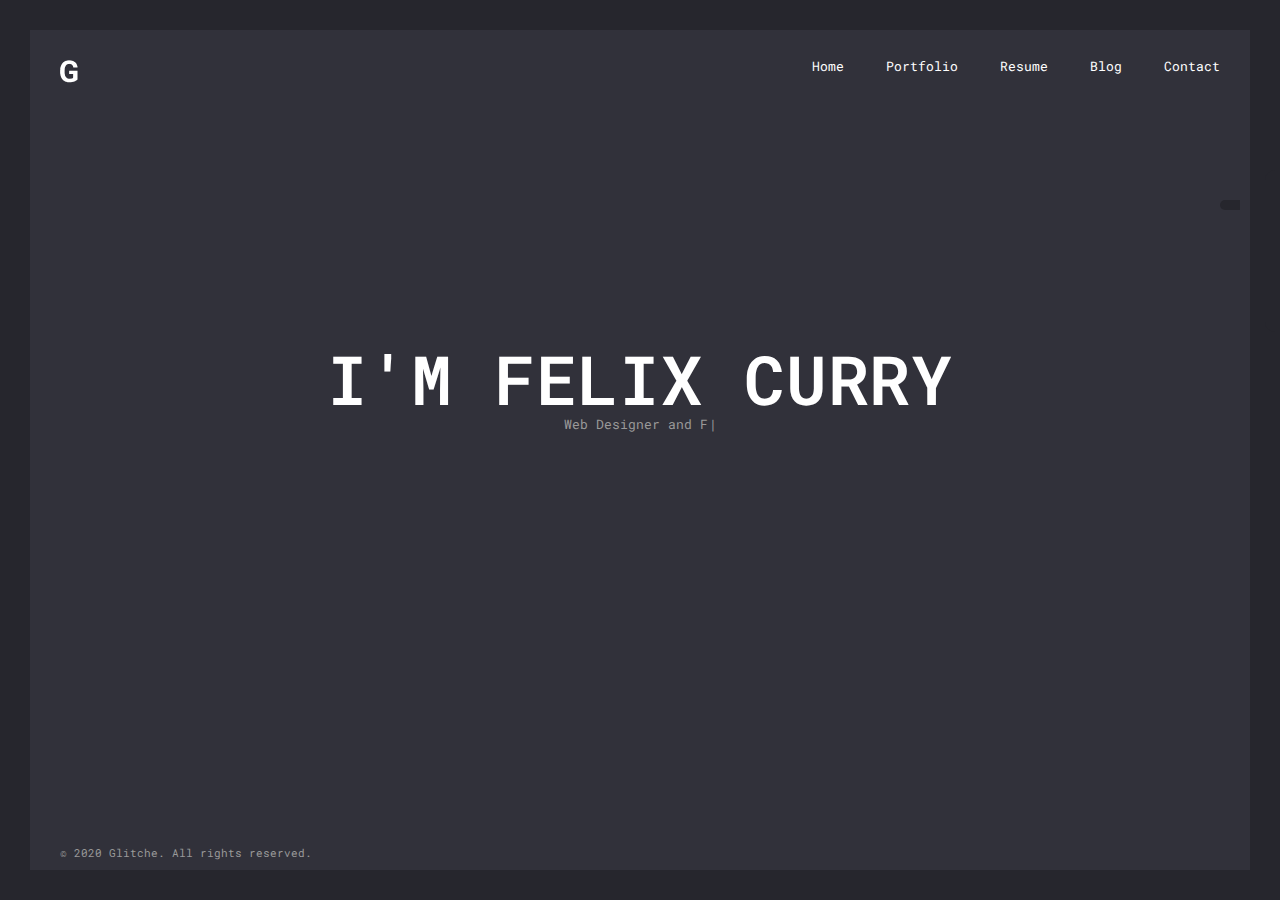
<file: index.html>
<!DOCTYPE html>
<html lang="en">
<head>
    <meta charset="UTF-8">
    <meta http-equiv="X-UA-Compatible" content="IE=edge">
    <meta name="viewport" content="width=device-width, initial-scale=1.0">
    <link media="all" rel="shortcut icon" href="img/favicon3.png" type="image/png">
    <link rel="stylesheet" href="css/normalize.css">
    <link rel="stylesheet" href="css/style.css">
    <link rel="preconnect" href="https://fonts.gstatic.com">
    <link href="https://fonts.googleapis.com/css2?family=Roboto+Mono&display=swap" rel="stylesheet">
    <link rel="stylesheet" href="https://pro.fontawesome.com/releases/v5.10.0/css/all.css" integrity="sha384-AYmEC3Yw5cVb3ZcuHtOA93w35dYTsvhLPVnYs9eStHfGJvOvKxVfELGroGkvsg+p" crossorigin="anonymous"/>
    <link href="https://cdn.jsdelivr.net/npm/bootstrap@5.0.0-beta2/dist/css/bootstrap.min.css" rel="stylesheet" integrity="sha384-BmbxuPwQa2lc/FVzBcNJ7UAyJxM6wuqIj61tLrc4wSX0szH/Ev+nYRRuWlolflfl" crossorigin="anonymous">
    <title>frixe3 / Home</title>
</head>
<body>
<!-- das -->
    <div class="wrapper">
            <!-- Header -->
            <header>
                <div class="header">
                    <div class="logo">
                        <a href="index.html">
                            <img src="img/logo.png" alt="logo">
                        </a>
                    </div>
                    <div class="mobile-menu"><i class="fas fa-bars"></i></div>
                    <div class="menu-nav">
                        <ul class="menuNav">
                            <li><a href="index.html">Home</a></li>
                            <li><a href="portfolio.html">Portfolio</a></li>
                            <li><a href="resume.html">Resume</a></li>
                            <li><a href="blog.html">Blog</a></li>
                            <li><a href="contact.html">Contact</a></li>
                        </ul>
                    </div>
                </div>
            </header>

            <!-- Home content -->
            <div class="container home-page">
                <div class="started-content">
                    <h1 class="glitch" data-text="I'M FELIX CURRY">I'M FELIX CURRY</h1>
                    <div id="typing"></div>
                </div>
            </div>

           

            <!-- Footer -->
            <footer>
                <div class="footer">
                    <div class="copy"><p>© 2020 Glitche. All rights reserved.</p></div>
                    <div class="soc">
                        <a href="#"><i class="fab fa-linkedin"></i></a>
                        <a href="#"><i class="fab fa-github"></i></a>
                        <a href="#"><i class="fab fa-facebook-f"></i></a>
                        <a href="#"><i class="fab fa-instagram"></i></a>
                    </div>
                </div>
            </footer>

            <!-- Color palette -->
            
            <div class="color-palette">    
                <div class="palette-cog"><i class="fas fa-cog"></i></div>     
                  <div class="palette-colors">
                      <h3>Base colors</h3>
                      <ul>
                        <li class="colors green"></li>
                        <li class="colors grey"></li>
                        <li class="colors blue"></li>
                        <li class="colors yellow"></li>
                        <li class="colors red"></li>
                        <li class="colors purple"></li>
                        <li class="colors orange"></li>
                        <li class="colors brown"></li>
                        <li class="colors lime"></li>
                      </ul>
                  </div>
              </div>
              
    </div>

    

    <script src="https://cdn.jsdelivr.net/npm/bootstrap@5.0.0-beta2/dist/js/bootstrap.bundle.min.js" integrity="sha384-b5kHyXgcpbZJO/tY9Ul7kGkf1S0CWuKcCD38l8YkeH8z8QjE0GmW1gYU5S9FOnJ0" crossorigin="anonymous"></script>
    <script src="https://code.jquery.com/jquery-3.6.0.min.js" integrity="sha256-/xUj+3OJU5yExlq6GSYGSHk7tPXikynS7ogEvDej/m4=" crossorigin="anonymous"></script>
    <script src="js/library.js"></script>
    <script src="js/script.js"></script>
</body>
</html>
</file>
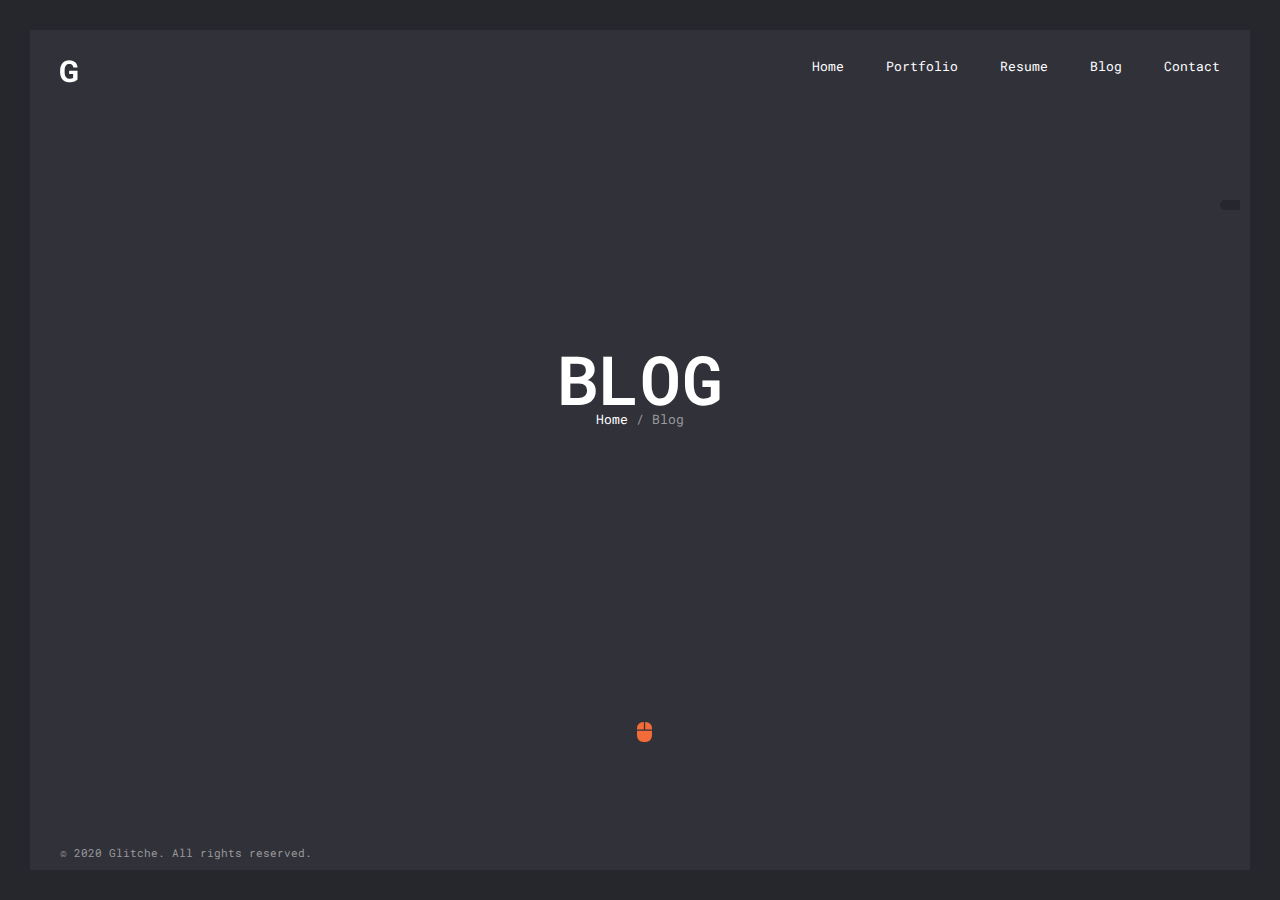
<file: blog.html>
<!DOCTYPE html>
<html lang="en">
<head>
    <meta charset="UTF-8">
    <meta http-equiv="X-UA-Compatible" content="IE=edge">
    <meta name="viewport" content="width=device-width, initial-scale=1.0">
    <link media="all" rel="shortcut icon" href="img/favicon3.png" type="image/png">
    <link rel="stylesheet" href="css/normalize.css">
    <link rel="stylesheet" href="css/style.css">
    <link rel="preconnect" href="https://fonts.gstatic.com">
    <link href="https://fonts.googleapis.com/css2?family=Roboto+Mono&display=swap" rel="stylesheet">
    <link rel="stylesheet" href="https://pro.fontawesome.com/releases/v5.10.0/css/all.css" integrity="sha384-AYmEC3Yw5cVb3ZcuHtOA93w35dYTsvhLPVnYs9eStHfGJvOvKxVfELGroGkvsg+p" crossorigin="anonymous"/>
    <link href="https://cdn.jsdelivr.net/npm/bootstrap@5.0.0-beta2/dist/css/bootstrap.min.css" rel="stylesheet" integrity="sha384-BmbxuPwQa2lc/FVzBcNJ7UAyJxM6wuqIj61tLrc4wSX0szH/Ev+nYRRuWlolflfl" crossorigin="anonymous">
    <title>frixe3 / Blog</title>
</head>
<body>

    <div class="wrapper">
            <!-- Header -->
            <header>
                <div class="header">
                    <div class="logo">
                        <a href="index.html">
                            <img src="img/logo.png" alt="logo">
                        </a>
                    </div>
                    <div class="mobile-menu"><i class="fas fa-bars"></i></div>
                    <div class="menu-nav">
                        <ul class="menuNav">
                            <li><a href="index.html">Home</a></li>
                            <li><a href="portfolio.html">Portfolio</a></li>
                            <li><a href="resume.html">Resume</a></li>
                            <li><a href="blog.html">Blog</a></li>
                            <li><a href="contact.html">Contact</a></li>
                        </ul>
                    </div>
                </div>
            </header>

            <!-- Blog content -->
            <div class="container blog-page">
                <div class="started-content">
                    <h1 class="glitch" data-text="Blog">Blog</h1>
                    <span class="nav-pages"><a href="index.html">Home</a> / Blog</span>
                    <a href="#" class="mouse-btn"><svg aria-hidden="true" focusable="false" data-prefix="fas" data-icon="mouse" class="svg-inline--fa fa-mouse fa-w-12" role="img" xmlns="http://www.w3.org/2000/svg" viewBox="0 0 384 512"><path fill="currentColor" d="M0 352a160 160 0 0 0 160 160h64a160 160 0 0 0 160-160V224H0zM176 0h-16A160 160 0 0 0 0 160v32h176zm48 0h-16v192h176v-32A160 160 0 0 0 224 0z"></path></svg></a>
                </div>

                <div class="centered col-lg-9">
                    <div class="section blog">
                        <span class="title">Latest Posts</span>
                        <div class="blog-items row">

                            <div class="blog-item col-md-4 col-sm-6 ">
                                <div class="image"><a href="#" target="_blank"><img src="img/work-contentb.jpg" alt="blog1"></a></div>
                                <div class="description">
                                    <div class="date"><a href="#">August 4, 2019</a></div>
                                    <a href="#" class="name">Inspiring design trends this fall 2019</a>
                                    <p>My job is simple and sophisticated, so it is possible to describe and simple, and flowery language. I love the…</p>
                                </div>
                            </div>
                            <div class="blog-item col-md-4 col-sm-6 ">
                                <div class="image"><a href="#" target="_blank"><img src="img/work-img4b.jpg" alt="blog2"></a></div>
                                <div class="description">
                                    <div class="date"><a href="#">August 4, 2019</a></div>
                                    <a href="#" class="name">Modern street art as a source of inspiration</a>
                                    <p>My job is simple and sophisticated, so it is possible to describe and simple, and flowery language. I love the…</p>
                                </div>
                            </div>
                            <div class="blog-item col-md-4 col-sm-6 ">
                                <div class="image"><a href="#" target="_blank"><img src="img/work-link.jpg" alt="blog3"></a></div>
                                <div class="description">
                                    <div class="date"><a href="#">August 4, 2019</a></div>
                                    <a href="#" class="name">The main thing for the designer – to create things</a>
                                    <p>My job is simple and sophisticated, so it is possible to describe and simple, and flowery language. I love the…</p>
                                </div>
                            </div>
                            <div class="blog-item col-md-4 col-sm-6 ">
                                <div class="image"><a href="#" target="_blank"><img src="img/work-img3b.jpg" alt="blog4"></a></div>
                                <div class="description">
                                    <div class="date"><a href="#">August 4, 2019</a></div>
                                    <a href="#" class="name">Minimalism has reached a certain critical point</a>
                                    <p>My job is simple and sophisticated, so it is possible to describe and simple, and flowery language. I love the…</p>
                                </div>
                            </div>
                            <div class="blog-item col-md-4 col-sm-6 ">
                                <div class="image"><a href="#" target="_blank"><img src="img/work-img1.jpg" alt="blog5"></a></div>
                                <div class="description">
                                    <div class="date"><a href="#">August 4, 2019</a></div>
                                    <a href="#" class="name">Modern design and creative</a>
                                    <p>My job is simple and sophisticated, so it is possible to describe and simple, and flowery language. I love the…</p>
                                </div>
                            </div>
                            <div class="blog-item col-md-4 col-sm-6 ">
                                <div class="image"><a href="#" target="_blank"><img src="img/work-img2.jpg" alt="blog6"></a></div>
                                <div class="description">
                                    <div class="date"><a href="#">August 4, 2019</a></div>
                                    <a href="#" class="name">My job is simple</a>
                                    <p>My job is simple and sophisticated, so it is possible to describe and simple, and flowery language. I love the…</p>
                                </div>
                            </div>
                            

                        </div>
                    </div>
                </div>

            </div>

           

            <!-- Footer -->
            <footer>
                <div class="footer">
                    <div class="copy"><p>© 2020 Glitche. All rights reserved.</p></div>
                    <div class="soc">
                        <a href="#"><i class="fab fa-linkedin"></i></a>
                        <a href="#"><i class="fab fa-github"></i></a>
                        <a href="#"><i class="fab fa-facebook-f"></i></a>
                        <a href="#"><i class="fab fa-instagram"></i></a>
                    </div>
                </div>
            </footer>

            <!-- Color palette -->
            
            <div class="color-palette">    
                <div class="palette-cog"><i class="fas fa-cog"></i></div>     
                  <div class="palette-colors">
                      <h3>Base colors</h3>
                      <ul>
                        <li class="colors green"></li>
                        <li class="colors grey"></li>
                        <li class="colors blue"></li>
                        <li class="colors yellow"></li>
                        <li class="colors red"></li>
                        <li class="colors purple"></li>
                        <li class="colors orange"></li>
                        <li class="colors brown"></li>
                        <li class="colors lime"></li>
                      </ul>
                  </div>
              </div>
              
    </div>

    

    <script src="https://cdn.jsdelivr.net/npm/bootstrap@5.0.0-beta2/dist/js/bootstrap.bundle.min.js" integrity="sha384-b5kHyXgcpbZJO/tY9Ul7kGkf1S0CWuKcCD38l8YkeH8z8QjE0GmW1gYU5S9FOnJ0" crossorigin="anonymous"></script>
    <script src="https://code.jquery.com/jquery-3.6.0.min.js" integrity="sha256-/xUj+3OJU5yExlq6GSYGSHk7tPXikynS7ogEvDej/m4=" crossorigin="anonymous"></script>
    <script src="js/library.js"></script>
    <script src="js/script.js"></script>
</body>
</html>
</file>
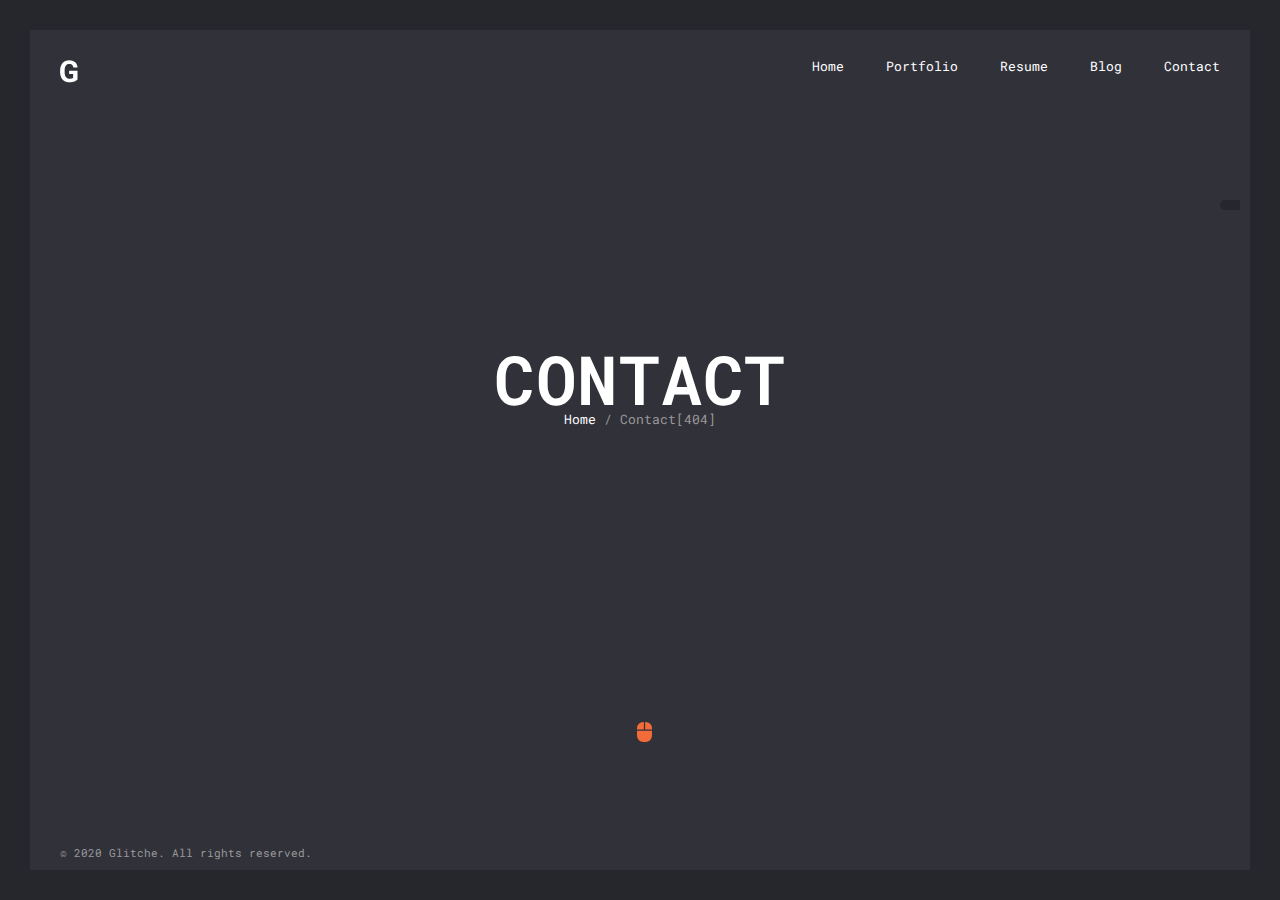
<file: contact.html>
<!DOCTYPE html>
<html lang="en">
<head>
    <meta charset="UTF-8">
    <meta http-equiv="X-UA-Compatible" content="IE=edge">
    <meta name="viewport" content="width=device-width, initial-scale=1.0">
    <link media="all" rel="shortcut icon" href="img/favicon3.png" type="image/png">
    <link rel="stylesheet" href="css/normalize.css">
    <link rel="stylesheet" href="css/style.css">
    <link rel="preconnect" href="https://fonts.gstatic.com">
    <link href="https://fonts.googleapis.com/css2?family=Roboto+Mono&display=swap" rel="stylesheet">
    <link rel="stylesheet" href="https://pro.fontawesome.com/releases/v5.10.0/css/all.css" integrity="sha384-AYmEC3Yw5cVb3ZcuHtOA93w35dYTsvhLPVnYs9eStHfGJvOvKxVfELGroGkvsg+p" crossorigin="anonymous"/>
    <link href="https://cdn.jsdelivr.net/npm/bootstrap@5.0.0-beta2/dist/css/bootstrap.min.css" rel="stylesheet" integrity="sha384-BmbxuPwQa2lc/FVzBcNJ7UAyJxM6wuqIj61tLrc4wSX0szH/Ev+nYRRuWlolflfl" crossorigin="anonymous">
    <title>frixe3 / Contact</title>
</head>
<body>

    <div class="wrapper">
            <!-- Header -->
            <header>
                <div class="header">
                    <div class="logo">
                        <a href="index.html">
                            <img src="img/logo.png" alt="logo">
                        </a>
                    </div>
                    <div class="mobile-menu"><i class="fas fa-bars"></i></div>
                    <div class="menu-nav">
                        <ul class="menuNav">
                            <li><a href="index.html">Home</a></li>
                            <li><a href="portfolio.html">Portfolio</a></li>
                            <li><a href="resume.html">Resume</a></li>
                            <li><a href="blog.html">Blog</a></li>
                            <li><a href="contact.html">Contact</a></li>
                        </ul>
                    </div>
                </div>
            </header>

            <!-- Contact content -->
            <div class="container contact-page">
                <div class="started-content">
                    <h1 class="glitch" data-text="Contact">Contact</h1>
                    <span class="nav-pages"><a href="index.html">Home</a> / Contact[404]</span>
                    <a href="#" class="mouse-btn"><svg aria-hidden="true" focusable="false" data-prefix="fas" data-icon="mouse" class="svg-inline--fa fa-mouse fa-w-12" role="img" xmlns="http://www.w3.org/2000/svg" viewBox="0 0 384 512"><path fill="currentColor" d="M0 352a160 160 0 0 0 160 160h64a160 160 0 0 0 160-160V224H0zM176 0h-16A160 160 0 0 0 0 160v32h176zm48 0h-16v192h176v-32A160 160 0 0 0 224 0z"></path></svg></a>
                </div>
            </div>

           

            <!-- Footer -->
            <footer>
                <div class="footer">
                    <div class="copy"><p>© 2020 Glitche. All rights reserved.</p></div>
                    <div class="soc">
                        <a href="#"><i class="fab fa-linkedin"></i></a>
                        <a href="#"><i class="fab fa-github"></i></a>
                        <a href="#"><i class="fab fa-facebook-f"></i></a>
                        <a href="#"><i class="fab fa-instagram"></i></a>
                    </div>
                </div>
            </footer>

            <!-- Color palette -->
            
            <div class="color-palette">    
                <div class="palette-cog"><i class="fas fa-cog"></i></div>     
                  <div class="palette-colors">
                      <h3>Base colors</h3>
                      <ul>
                        <li class="colors green"></li>
                        <li class="colors grey"></li>
                        <li class="colors blue"></li>
                        <li class="colors yellow"></li>
                        <li class="colors red"></li>
                        <li class="colors purple"></li>
                        <li class="colors orange"></li>
                        <li class="colors brown"></li>
                        <li class="colors lime"></li>
                      </ul>
                  </div>
              </div>
              
    </div>

    

    <script src="https://cdn.jsdelivr.net/npm/bootstrap@5.0.0-beta2/dist/js/bootstrap.bundle.min.js" integrity="sha384-b5kHyXgcpbZJO/tY9Ul7kGkf1S0CWuKcCD38l8YkeH8z8QjE0GmW1gYU5S9FOnJ0" crossorigin="anonymous"></script>
    <script src="https://code.jquery.com/jquery-3.6.0.min.js" integrity="sha256-/xUj+3OJU5yExlq6GSYGSHk7tPXikynS7ogEvDej/m4=" crossorigin="anonymous"></script>
    <script src="js/library.js"></script>
    <script src="js/script.js"></script>
</body>
</html>
</file>
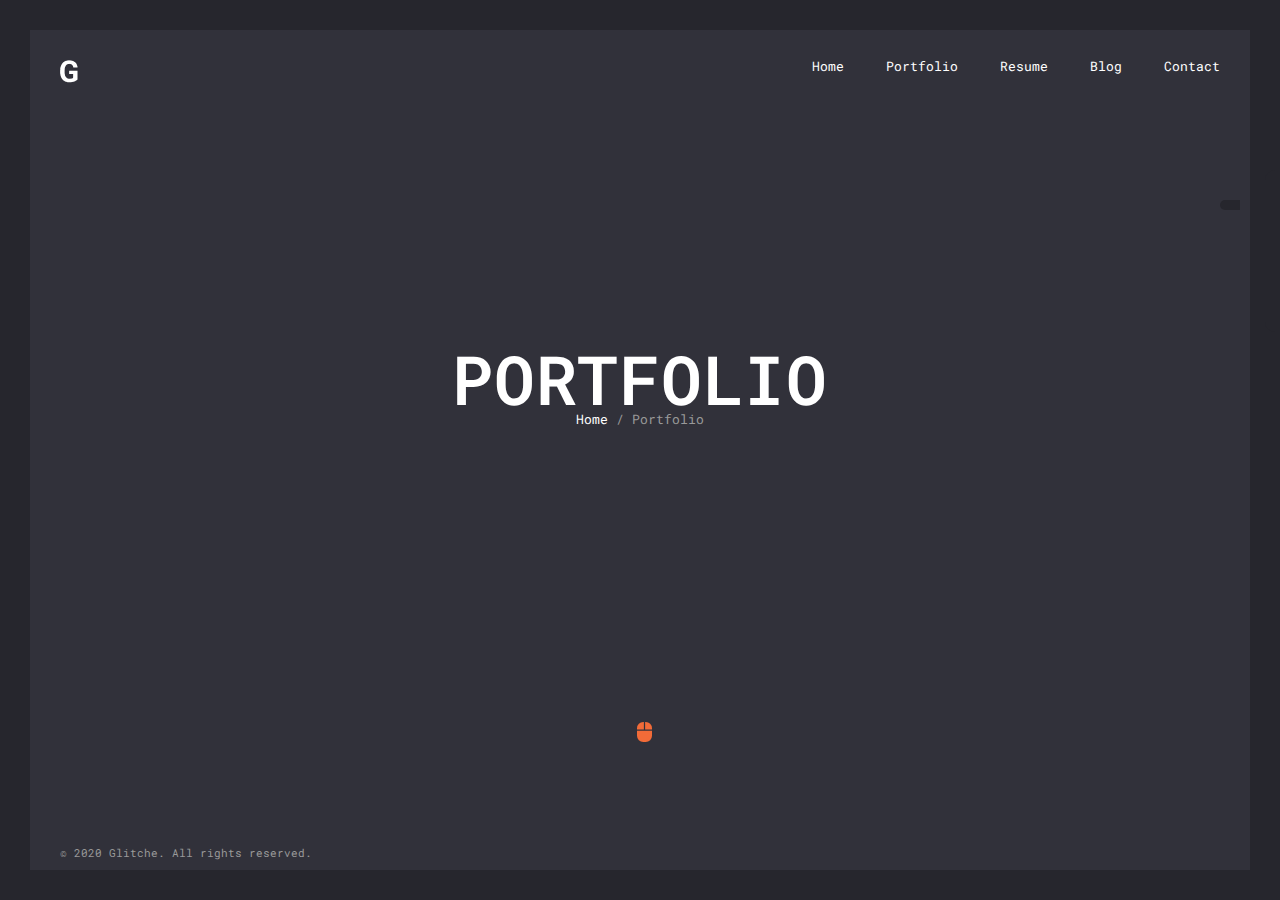
<file: portfolio.html>
<!DOCTYPE html>
<html lang="en">
<head>
    <meta charset="UTF-8">
    <meta http-equiv="X-UA-Compatible" content="IE=edge">
    <meta name="viewport" content="width=device-width, initial-scale=1.0">
    <link media="all" rel="shortcut icon" href="img/favicon3.png" type="image/png">
    <link rel="stylesheet" href="css/normalize.css">
    <link rel="stylesheet" href="css/style.css">
    <link rel="preconnect" href="https://fonts.gstatic.com">
    <link href="https://fonts.googleapis.com/css2?family=Roboto+Mono&display=swap" rel="stylesheet">
    <link rel="stylesheet" href="https://pro.fontawesome.com/releases/v5.10.0/css/all.css" integrity="sha384-AYmEC3Yw5cVb3ZcuHtOA93w35dYTsvhLPVnYs9eStHfGJvOvKxVfELGroGkvsg+p" crossorigin="anonymous"/>
    <link href="https://cdn.jsdelivr.net/npm/bootstrap@5.0.0-beta2/dist/css/bootstrap.min.css" rel="stylesheet" integrity="sha384-BmbxuPwQa2lc/FVzBcNJ7UAyJxM6wuqIj61tLrc4wSX0szH/Ev+nYRRuWlolflfl" crossorigin="anonymous">
    <title>frixe3 / Portfolio</title>
</head>
<body>

    <div class="wrapper">
            <!-- Header -->
            <header>
                <div class="header">
                    <div class="logo">
                        <a href="index.html">
                            <img src="img/logo.png" alt="logo">
                        </a>
                    </div>
                    <div class="mobile-menu"><i class="fas fa-bars"></i></div>
                    <div class="menu-nav">
                        <ul class="menuNav">
                            <li><a href="index.html">Home</a></li>
                            <li><a href="portfolio.html">Portfolio</a></li>
                            <li><a href="resume.html">Resume</a></li>
                            <li><a href="blog.html">Blog</a></li>
                            <li><a href="contact.html">Contact</a></li>
                        </ul>
                    </div>
                </div>
            </header>

            <!-- Portfolio content -->
            <div class="container-lg portfolio-page">
                <div class="started-content">
                    <h1 class="glitch" data-text="Portfolio">Portfolio</h1>
                    <span class="nav-pages"><a href="index.html">Home</a> / Portfolio</span>
                    <a href="#" class="mouse-btn"><svg aria-hidden="true" focusable="false" data-prefix="fas" data-icon="mouse" class="svg-inline--fa fa-mouse fa-w-12" role="img" xmlns="http://www.w3.org/2000/svg" viewBox="0 0 384 512"><path fill="currentColor" d="M0 352a160 160 0 0 0 160 160h64a160 160 0 0 0 160-160V224H0zM176 0h-16A160 160 0 0 0 0 160v32h176zm48 0h-16v192h176v-32A160 160 0 0 0 224 0z"></path></svg></a>
                </div>
                
                <div class="works">
                  <div class="button-group filters-button-group mb-4">
                    <button class="button is-checked" data-filter="*"><span>All</span></button>
                    <button class="button" data-filter=".video"><span>Video</span></button>
                    <button class="button" data-filter=".music"><span>Music</span></button>
                    <button class="button" data-filter=".links"><span>Links</span></button>
                    <button class="button" data-filter=".images"><span>Image</span></button>
                    <button class="button" data-filter=".content"><span>Content</span></button>
                  </div>


                  <div class="grid">

                    <div class="element-item images">
                      <div class="image">
                        <a class="image-popup-no-margins" href="img/work-img4b.jpg"><img src="img/work-img4.jpg" alt="image"></a>
                      </div>
                      <div class="desc">
                        <span>Image</span>
                        <p>The Skanteda</p>
                      </div>
                    </div>

                    <div class="element-item video ">
                      <div class="image">
                        <a class="popup-vimeo" href="https://vimeo.com/45830194"><img src="img/work-video.jpg" alt="video"></a>
                      </div>
                      <div class="desc">
                        <span>Video</span>
                        <p>Blue Abstract Texture</p>
                      </div>
                    </div>

                    <div class="element-item links">
                      <div class="image">
                        <a href="https://xct2.netlify.app/" target="_blank"><img src="img/work-link.jpg" alt="link"></a>
                      </div>
                      <div class="desc">
                        <span>Links</span>
                        <p>Confetti Cone</p>
                      </div>
                    </div>


                    <div class="element-item images">
                      <div class="image">
                        <a class="image-popup-no-margins" href="img/work-img3b.jpg"><img src="img/work-img3.jpg" alt="image"></a>
                      </div>
                      <div class="desc">
                        <span>Image</span>
                        <p>Art Abstract Colors</p>
                      </div>
                    </div>

                    <div class="element-item images">
                      <div class="image">
                        <a class="image-popup-no-margins" href="img/work-img1.jpg"><img src="img/work-img1.jpg" alt="image"></a>
                      </div>
                      <div class="desc">
                        <span>Image</span>
                        <p>Stayed In This Incredibly Colorful</p>
                      </div>
                    </div>

                    <div class="element-item music">
                      <div class="image">
                        <a href="#"><img src="img/work-music.jpg" alt="music"></a>
                      </div>
                      <div class="desc">
                        <span>Music</span>
                        <p>Some Cassettes Tapes</p>
                      </div>
                    </div>

                    <div class="element-item content">
                      <div class="image">
                        <a class="simple-ajax-popup-align-top" href="content.html"><img src="img/work-content.jpg" alt="content"></a>
                      </div>
                      <div class="desc">
                        <span>Content</span>
                        <p>Hand Holding Pyramid Painting</p>
                      </div>
                    </div>
                    
                    <div class="element-item images">
                      <div class="image">
                        <a class="image-popup-no-margins" href="img/work-img2.jpg"><img src="img/work-img2.jpg" alt="image"></a>
                      </div>
                      <div class="desc">
                        <span>Image</span>
                        <p>The Beauty Of Nature</p>
                      </div>
                    </div>

                    
                  </div>

                </div>

            </div>

            <!-- Footer -->
            <footer>
                <div class="footer">
                    <div class="copy"><p>© 2020 Glitche. All rights reserved.</p></div>
                    <div class="soc">
                        <a href="#"><i class="fab fa-linkedin"></i></a>
                        <a href="#"><i class="fab fa-github"></i></a>
                        <a href="#"><i class="fab fa-facebook-f"></i></a>
                        <a href="#"><i class="fab fa-instagram"></i></a>
                    </div>
                </div>
            </footer>

            <!-- Color palette -->
            
              <div class="color-palette">    
                <div class="palette-cog"><i class="fas fa-cog"></i></div>     
                  <div class="palette-colors">
                      <h3>Base colors</h3>
                      <ul>
                        <li class="colors green"></li>
                        <li class="colors grey"></li>
                        <li class="colors blue"></li>
                        <li class="colors yellow"></li>
                        <li class="colors red"></li>
                        <li class="colors purple"></li>
                        <li class="colors orange"></li>
                        <li class="colors brown"></li>
                        <li class="colors lime"></li>
                      </ul>
                  </div>
              </div>
          
          

    </div>

    
    <script src="https://cdn.jsdelivr.net/npm/bootstrap@5.0.0-beta2/dist/js/bootstrap.bundle.min.js" integrity="sha384-b5kHyXgcpbZJO/tY9Ul7kGkf1S0CWuKcCD38l8YkeH8z8QjE0GmW1gYU5S9FOnJ0" crossorigin="anonymous"></script>
    <script src="https://code.jquery.com/jquery-3.6.0.min.js" integrity="sha256-/xUj+3OJU5yExlq6GSYGSHk7tPXikynS7ogEvDej/m4=" crossorigin="anonymous"></script>
    <script src="js/library.js"></script>
    <script src="js/script.js"></script>
  </body>
</html>
</file>
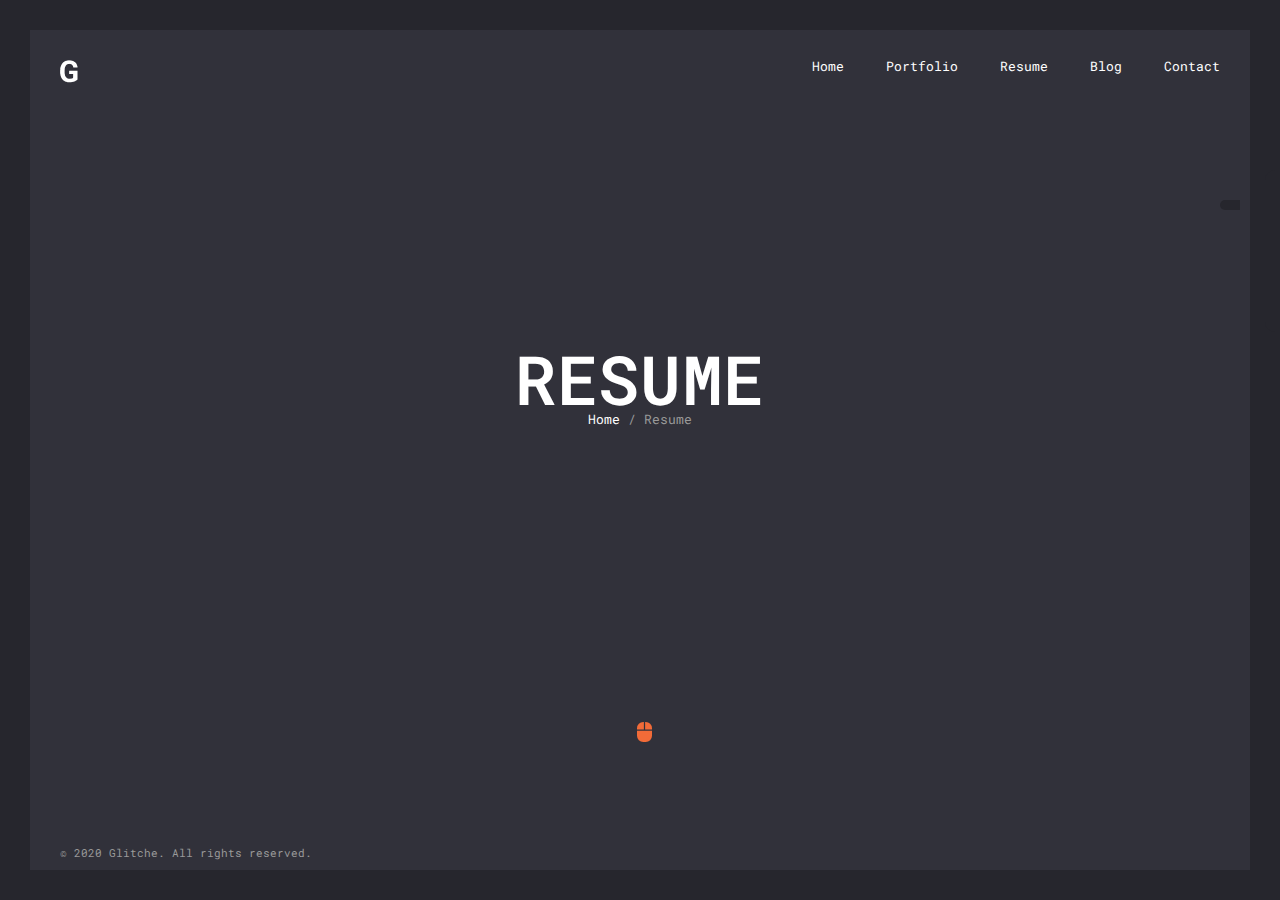
<file: resume.html>
<!DOCTYPE html>
<html lang="en">
<head>
    <meta charset="UTF-8">
    <meta http-equiv="X-UA-Compatible" content="IE=edge">
    <meta name="viewport" content="width=device-width, initial-scale=1.0">
    <link media="all" rel="shortcut icon" href="img/favicon3.png" type="image/png">
    <link rel="stylesheet" href="css/normalize.css">
    <link rel="stylesheet" href="css/style.css">
    <link rel="preconnect" href="https://fonts.gstatic.com">
    <link href="https://fonts.googleapis.com/css2?family=Roboto+Mono&display=swap" rel="stylesheet">
    <link rel="stylesheet" href="https://pro.fontawesome.com/releases/v5.10.0/css/all.css" integrity="sha384-AYmEC3Yw5cVb3ZcuHtOA93w35dYTsvhLPVnYs9eStHfGJvOvKxVfELGroGkvsg+p" crossorigin="anonymous"/>
    <link href="https://cdn.jsdelivr.net/npm/bootstrap@5.0.0-beta2/dist/css/bootstrap.min.css" rel="stylesheet" integrity="sha384-BmbxuPwQa2lc/FVzBcNJ7UAyJxM6wuqIj61tLrc4wSX0szH/Ev+nYRRuWlolflfl" crossorigin="anonymous">
    <title>frixe3 / Resume</title>
</head>
<body>

    <div class="wrapper">
            <!-- Header -->
            <header>
                <div class="header">
                    <div class="logo">
                        <a href="index.html">
                            <img src="img/logo.png" alt="logo">
                        </a>
                    </div>
                    <div class="mobile-menu"><i class="fas fa-bars"></i></div>
                    <div class="menu-nav">
                        <ul class="menuNav">
                            <li><a href="index.html">Home</a></li>
                            <li><a href="portfolio.html">Portfolio</a></li>
                            <li><a href="resume.html">Resume</a></li>
                            <li><a href="blog.html">Blog</a></li>
                            <li><a href="contact.html">Contact</a></li>
                        </ul>
                    </div>
                </div>
            </header>

            <!-- Resume content -->
            <div class="container resume-page">
                <div class="started-content">
                    <h1 class="glitch" data-text="Resume">Resume</h1>
                    <span class="nav-pages"><a href="index.html">Home</a> / Resume</span>
                    <a href="#" class="mouse-btn"><svg aria-hidden="true" focusable="false" data-prefix="fas" data-icon="mouse" class="svg-inline--fa fa-mouse fa-w-12" role="img" xmlns="http://www.w3.org/2000/svg" viewBox="0 0 384 512"><path fill="currentColor" d="M0 352a160 160 0 0 0 160 160h64a160 160 0 0 0 160-160V224H0zM176 0h-16A160 160 0 0 0 0 160v32h176zm48 0h-16v192h176v-32A160 160 0 0 0 224 0z"></path></svg></a>
                </div>
                
                <div class="centered col-lg-9">
                    <div class="section about"><!-- Section About -->
                        <h2 class="title">About Information</h2>
                        <div class="content">
                            <div class="about-img">
                                <img src="img/about.png" alt="about-img">
                            </div>
                            <div class="about-desc">
                                <p>Hello! I’m Felix Curry. Web designer from Ukraine, Dnipro. I have rich experience in web site design and building, also I am good at wordpress. I love to talk with you about our unique.</p>
                                <div class="info-list">
                                    <ul>
                                        <li><span>Age: </span> 24</li>
                                        <li><span>Residence: </span> UA</li>
                                        <li><span>Freelance: </span> Available</li>
                                        <li><span>Address: </span> Dnipro, Ukraine</li>
                                        <li><span>Phone: </span> +380 63 342 54 93</li>
                                        <li><span>E-mail: </span> felix@gmail.com</li>
                                    </ul>
                                </div>
                                <a href="#" download class="glitch-link fill-glitch">Download CV</a>
                            </div>
                        </div>
                    </div><!-- Section About-end -->




                    
                    <div class="section resume"><!-- Section Resume -->
                        <div class="cols">
                            
                            <div class="col col-md">
                                <h2 class="title">Experience</h2>
                                <div class="resume-items">
                                    <div class="resume-item">
                                        <div class="date">2013 - Present</div>
                                        <div class="name">Art Director - Facebook Inc.</div>
                                        <div class="single-text"><p>Collaborate with creative and development teams on the execution of ideas.</p></div>
                                    </div>
                                    <div class="resume-item">
                                        <div class="date">2011 - 2012</div>
                                        <div class="name">Front-End Developer - Google Inc.</div>
                                        <div class="single-text"><p>Monitored technical aspects of the front-end delivery for projects.</p></div>
                                    </div>
                                    <div class="resume-item">
                                        <div class="date">2009 - 2010</div>
                                        <div class="name">Senior Developer - ABC Inc.</div>
                                        <div class="single-text"><p>Optimize your website and apps performance using latest technology.</p></div>
                                    </div>
                                </div>
                            </div>

                            <div class="col col-md">
                                <h2 class="title">Education</h2>
                                <div class="resume-items">
                                    <div class="resume-item">
                                        <div class="date">2006 - 2008</div>
                                        <div class="name">Art University - New York</div>
                                        <div class="single-text"><p>Bachelor’s Degree in Computer Science ABC Technical Institute, Jefferson, Missouri.</p></div>
                                    </div>
                                    <div class="resume-item">
                                        <div class="date">2005 - 2006</div>
                                        <div class="name">Programming Course - Paris</div>
                                        <div class="single-text"><p>Coursework – Git, WordPress, Javascript, iOS, Android.</p></div>
                                    </div>
                                    <div class="resume-item">
                                        <div class="date">2004 - 2005</div>
                                        <div class="name">Web Design Course - London</div>
                                        <div class="single-text"><p>Converted Photoshop layouts to web pages using HTML, CSS, and JavaScript.</p></div>
                                    </div>
                                </div>
                            </div>

                        </div>
                    </div><!-- Section Resume-end -->

                    <div class="section service"><!-- Section Service -->
                        <h2 class="title">Services</h2>
                        <div class="service-items row">
                            <div class="service-item col-sm-6 col-md-4">
                                <span><i class="fas fa-code"></i> Web Development</span>
                                <p>Modern and mobile-ready website that will help you reach all of your marketing.</p>
                            </div>
                            <div class="service-item col-sm-6  col-md-4">
                                <span><i class="fas fa-music"></i> Music Writing</span>
                                <p>Music copying, writing, creating, transcription, arranging and composition services.</p>
                            </div>
                            <div class="service-item col-sm-6  col-md-4">
                                <span><i class="fas fa-headphones-alt"></i> Advetising</span>
                                <p>Advertising services include television, radio, print, mail, and web apps.</p>
                            </div>
                            <div class="service-item col-sm-6  col-md-4">
                                <span><i class="fas fa-gamepad"></i> Game Development</span>
                                <p>Developing memorable and unique mobile android, ios and video games.</p>
                            </div>
                            <div class="service-item col-sm-6  col-md-4">
                                <span><i class="fas fa-camera"></i> Photography</span>
                                <p>Our in-house photography services team made up of professional photographers.</p>
                            </div>
                            <div class="service-item col-sm-6  col-md-4">
                                <span><i class="fab fa-android"></i> Android Application</span>
                                <p>Games, playing music, handle network transactions, interacting content providers etc.</p>
                            </div>
                        </div>
                    </div><!-- Section Service-end -->

                    <div class="section pricing"><!-- Section Pricing -->
                        <h2 class="title">Pricing</h2>
                        <div class="pricing-items row">

                            <div class="pricing-item col-sm-6 col-md-4">
                                <div class="icon"><i class="fas fa-battery-empty"></i></div>
                                <span class="name">Basic</span>
                                <div class="amount">
                                    <sup>$</sup>
                                    <span>22</span>
                                    <sub>hour</sub>
                                </div>
                                <ul>
                                    <li>Web Development</li>
                                    <li>Advetising</li>
                                    <li>Game Development</li>
                                    <li><span class="disable">Music Writing</span> <span class="new nd">new</span></li>
                                    <li><span class="disable">Photography</span> <span class="new nd">new</span></li>
                                </ul>
                                <a href="#" class="glitch-link fill-glitch basic">Buy Basic</a>
                            </div>

                            <div class="pricing-item col-sm-6 col-md-4">
                                <div class="icon"><i class="fas fa-battery-half"></i></div>
                                <span class="name">Popular</span>
                                <div class="amount">
                                    <sup>$</sup>
                                    <span>39</span>
                                    <sub>hour</sub>
                                </div>
                                <ul>
                                    <li>Web Development</li>
                                    <li>Advetising</li>
                                    <li>Game Development</li>
                                    <li><span>Music Writing</span> <span class="new">new</span></li>
                                    <li><span class="disable">Photography</span> <span class="new nd">new</span></li>
                                </ul>
                                <a href="#" class="glitch-link fill-glitch popular">Buy Popular</a>
                            </div>

                            <div class="pricing-item col-md-4">
                                <div class="icon"><i class="fas fa-battery-full"></i></div>
                                <span class="name">Ultimate</span>
                                <div class="amount">
                                    <sup>$</sup>
                                    <span>49</span>
                                    <sub>hour</sub>
                                </div>
                                <ul>
                                    <li>Web Development</li>
                                    <li>Advetising</li>
                                    <li>Game Development</li>
                                    <li><span>Music Writing</span> <span class="new">new</span></li>
                                    <li><span>Photography</span> <span class="new">new</span></li>
                                </ul>
                                <a href="#" class="glitch-link fill-glitch ultimate">Buy Ultimate</a>
                            </div>

                        </div>

                    </div><!-- Section Pricing-end -->
                </div>

            </div>

           

            <!-- Footer -->
            <footer>
                <div class="footer">
                    <div class="copy"><p>© 2020 Glitche. All rights reserved.</p></div>
                    <div class="soc">
                        <a href="#"><i class="fab fa-linkedin"></i></a>
                        <a href="#"><i class="fab fa-github"></i></a>
                        <a href="#"><i class="fab fa-facebook-f"></i></a>
                        <a href="#"><i class="fab fa-instagram"></i></a>
                    </div>
                </div>
            </footer>

            <!-- Color palette -->
            
            <div class="color-palette">    
                <div class="palette-cog"><i class="fas fa-cog"></i></div>     
                  <div class="palette-colors">
                      <h3>Base colors</h3>
                      <ul>
                          <li class="colors green"></li>
                          <li class="colors grey"></li>
                          <li class="colors blue"></li>
                          <li class="colors yellow"></li>
                          <li class="colors red"></li>
                          <li class="colors purple"></li>
                          <li class="colors orange"></li>
                          <li class="colors brown"></li>
                          <li class="colors lime"></li>
                      </ul>
                  </div>
              </div>
              
    </div>

    

    <script src="https://cdn.jsdelivr.net/npm/bootstrap@5.0.0-beta2/dist/js/bootstrap.bundle.min.js" integrity="sha384-b5kHyXgcpbZJO/tY9Ul7kGkf1S0CWuKcCD38l8YkeH8z8QjE0GmW1gYU5S9FOnJ0" crossorigin="anonymous"></script>
    <script src="https://code.jquery.com/jquery-3.6.0.min.js" integrity="sha256-/xUj+3OJU5yExlq6GSYGSHk7tPXikynS7ogEvDej/m4=" crossorigin="anonymous"></script>
    <script src="js/library.js"></script>
    <script src="js/script.js"></script>
</body>
</html>
</file>
<file: css/style.css>
@import url('palette.css');

*{
    margin: 0;
    padding: 0;
    box-sizing: border-box;
	text-decoration: none !important;
}

body {
	line-height: 1;
	font-family: 'Roboto Mono' !important;
	background-color: #26262D !important;
}
/* Variables */
:root{
	--gray: #999999;
	--white: #f0f0f0;
	--black: #31313A;
}

/* Main styles */

.wrapper{
	margin: 30px;
	position: fixed;
	background: #31313A;
	color: var(--white);
	height: calc(100% - 60px);
	width: calc(100% - 60px);
	font-size: 13px;
	overflow: auto;
	padding-bottom: 60px;
	scrollbar-width: none;
}

/* Header */
header{
	position: fixed;
	margin-top: 30px;
	padding: 30px 30px 10px 30px;
	width: calc(100vw - 60px);
	z-index: 99;
	top: 0;
	background: var(--black);
}
.header, .footer{
	display: flex;
	justify-content: space-between;
}
.logo img{
	filter: brightness(0) invert(1);
}

.mobile-menu{
	display: none;
	font-size: 20px;
	line-height: 0;
	color: var(--white);
	transition: .4s ease;
}.mobile-menu:hover{
	color: var(--color);
}
.menu-nav ul{
	display: flex;
}
.menu-nav li{
	margin-left: 42px;
}
.menu-nav a, .nav-pages a{
	color: #fff;
	transition: .4s;
}.menu-nav a:hover, .nav-pages a:hover{
	color: var(--color);
}

.nav-active{
	color: var(--color) !important;
}



*::-webkit-scrollbar {
	width: 0px;
  }




/* Footer */
footer{
	position: fixed;
	bottom: 0;
	padding: 30px 30px 10px 30px;
	width: calc(100vw - 60px);
	z-index: 99;
	background: var(--black);
	margin-bottom: 30px;
}
.copy p{
	font-size: 11px;
	color: var(--color3);
}

.soc a{
	margin-left: 10px;
	transition: .4s;
	color: var(--white);
}.soc a:hover{
	color: var(--color);
}











.mouse-btn{
	position: absolute;
	bottom: 15%;
	right: 49%;
	color: var(--color);
	cursor: default;
}.mouse-btn:hover{
	color: var(--color);
}
.mouse-btn svg{
	width: 15px;
}

.home-page .started-content , .contact-page .started-content{
	height: auto;
}


/* Started content */
.started-content{
	text-align: center;
	padding-top: 35vh;
	padding-bottom: 20vh;
	height: 100vh;
}
.started-content .nav-pages{
	color: var(--gray);
}

.started-content h1{
	font-size: 68px;
}

#typing{
	margin-top: 5px;
}
#typing span{
	color: var(--color3);
}

.glitch {
	position: relative;
	margin: 0 auto;
	color: #fff;
	font-size: 80px;
	font-family: 'Roboto Mono';
	font-weight: 600;
	text-align: center;
	text-transform: uppercase;
	letter-spacing: 0.01em;
	transform: scale3d(1, 1, 1);
}

.glitch::before, .glitch::after {
	content: attr(data-text);
	position: absolute;
	top: 0;
	left: 0;
	right: 0;
	overflow: hidden;
	background: #31313A;
	color: #fff;
	clip: rect(0, 900px, 0, 0);
}

.glitch::before {
	left: 7px;
	text-shadow: 1px 0 green;
	animation: glitch-effect 3s infinite linear alternate-reverse;
}

.glitch::after {
	left: 3px;
	text-shadow: -1px 0 red;
	animation: glitch-effect 2s infinite linear alternate-reverse;
}

@keyframes glitch-effect {
	0% {
		clip: rect(23px, 9999px, 27px, 0);
	}

	5% {
		clip: rect(18px, 9999px, 22px, 0);
	}

	10% {
		clip: rect(12px, 9999px, 18px, 0);
	}

	15% {
		clip: rect(48px, 9999px, 15px, 0);
	}

	20% {
		clip: rect(36px, 9999px, 21px, 0);
	}

	25% {
		clip: rect(26px, 9999px, 19px, 0);
	}

	30% {
		clip: rect(27px, 9999px, 37px, 0);
	}

	35% {
		clip: rect(100px, 9999px, 51px, 0);
	}

	40% {
		clip: rect(53px, 9999px, 97px, 0);
	}

	45% {
		clip: rect(97px, 9999px, 43px, 0);
	}

	50% {
		clip: rect(95px, 9999px, 39px, 0);
	}

	55% {
		clip: rect(2px, 9999px, 73px, 0);
	}

	60% {
		clip: rect(58px, 9999px, 33px, 0);
	}

	65% {
		clip: rect(81px, 9999px, 78px, 0);
	}

	70% {
		clip: rect(15px, 9999px, 34px, 0);
	}

	75% {
		clip: rect(26px, 9999px, 90px, 0);
	}

	80% {
		clip: rect(66px, 9999px, 90px, 0);
	}

	85% {
		clip: rect(85px, 9999px, 11px, 0);
	}

	90% {
		clip: rect(9px, 9999px, 31px, 0);
	}

	95% {
		clip: rect(74px, 9999px, 97px, 0);
	}

	100% {
		clip: rect(55px, 9999px, 83px, 0);
	}
}

/* Text Glitch */
.glitch-link {
	display: inline-block;
	position: relative;
	background: none;
	border: none;
	outline: none;
	color: var(--white);
	cursor: pointer;
	margin-top: 10px;
	padding: 10px 30px;
	font-size: 10px;
	letter-spacing: 0.35em;
	text-align: center;
	border: 1px solid var(--white);
	transition: all 0.2s ease;
	margin: 0 auto;
}
.glitch-link:before, .glitch-link:after {
	content: '';
	position: absolute;
	top: 0;
	left: 0;
	padding: 8px 0;
	width: 100%;
	-webkit-clip: rect(0px, 0px, 0px, 0px);
	clip: rect(0px, 0px, 0px, 0px);
	background: var(--color);;
	color: var(--white);;
}

.category-link:before, .category-link:after {content: 'View Project';}
.about-desc a:before, .about-desc a:after {content: 'Dowload CV';}
.pricing-item .basic:before, .pricing-item .basic:after{content: 'Buy Basic';}
.pricing-item .popular:before, .pricing-item .popular:after{content: 'Buy Popular';}
.pricing-item .ultimate:before, .pricing-item .ultimate:after{content: 'Buy Ultimate';}

.glitch-link:before {
	left: -3px;
	top: -2px;
	text-shadow: 2px 0 var(--color);
	box-shadow: 2px 0 var(--color);
}
.glitch-link:after {
	left: 2px;
	bottom: -2px;
	text-shadow: -1px 0 var(--color);
	box-shadow: -1px 0 var(--color);
}
.glitch-link:hover {
	background: var(--color);
	color: var(--white);
	border: var(--color);
}

.fill-glitch{
	background: var(--color);
	border: var(--color);
}

.glitch-link:hover:before {
	animation: glitch-test 1.5s infinite linear alternate-reverse;
}
.glitch-link:hover:after {
	animation: glitch-test 2s infinite linear alternate;
}
@keyframes glitch-test {
	0% {
		clip: rect(-3px, 600px, 0px, 0px);
   }
	5.88235% {
		clip: rect(0px, 600px, 0px, 0px);
   }
	11.76471% {
		clip: rect(-3px, 600px, 0px, 0px);
   }
	17.64706% {
		clip: rect(-3px, 600px, 0px, 0px);
   }
	23.52941% {
		clip: rect(100px, 600px, 100px, 0px);
   }
	29.41176% {
		clip: rect(0px, 600px, 600px, 0px);
   }
	35.29412% {
		clip: rect(100px, 600px, 0px, 0px);
   }
	41.17647% {
		clip: rect(0px, 600px, 600px, 0px);
   }
	47.05882% {
		clip: rect(100px, 600px, 0px, 0px);
   }
	52.94118% {
		clip: rect(-3px, 600px, 0px, 0px);
   }
	58.82353% {
		clip: rect(100px, 450px, 100px, 0px);
   }
	64.70588% {
		clip: rect(0px, 450px, 0px, 0px);
   }
	70.58824% {
		clip: rect(100px, 450px, 100px, 0px);
   }
	76.47059% {
		clip: rect(0px, 450px, 0px, 0px);
   }
	82.35294% {
		clip: rect(0px, 450px, 0px, 0px);
   }
	88.23529% {
		clip: rect(0px, 450px, 0px, 0px);
   }
	94.11765% {
		clip: rect(0px, 450px, 0px, 0px);
   }
	100% {
		clip: rect(0px, 450px, 0px, 0px);
   }
}




.mouse-btn{
	animation-duration: 1s;
	animation-name: slidein;
	animation-iteration-count:infinite;
  }
  
  @keyframes slidein {
	from {
	  margin-bottom: 10px;
	}
  
	to {
	  margin-top: 10px;
	}
  }


/* Isotope styles */
.button {
  text-decoration: none;
	border: none;
	background: none;
	outline: none;
	color: var(--white);

}
.button span{
	margin-right: 30px;
	transition: .4s ease;
}
.button span:hover{
	color: var(--color);
}
.button-group{
	margin-left: 10px;
}
.button:active,
.button.is-checked {
  color: var(--color);
}

.button.is-checked {
  color: var(--color);
}



/* ---- button-group ---- */

.button-group:after {
  content: '';
  display: block;
  clear: both;
}

.button-group .button {
  float: left;
  border-radius: 0;
  margin-left: 0;
  margin-right: 1px;
}

.button-group .button:first-child { border-radius: 0.5em 0 0 0.5em; }
.button-group .button:last-child { border-radius: 0 0.5em 0.5em 0; }





/* Portfolio and Blog styles */
.works{
	margin-left: 100px;
}



.grid , .blog-item{
	text-align: center;
}


.element-item , .blog-item{
	padding: 0 20px 40px;
}

.blog-item img{
	width: 100%;
	height: 282px;
	object-fit: cover;
}
.blog-item .date{
	margin: 15px 0;
}
.blog-item .date a{
    padding: 1px 8px;
    height: 20px;
    line-height: 18px;
    font-weight: 500;
    font-size: 11px;
    color: var(--color);
    border: 1px solid var(--color);
}
.blog-item .name{
	text-transform: uppercase;
	color: var(--white);
	font-weight: 600;
	transition: .4s ease all;
}.blog-item .name:hover{
	color: var(--color);
}
.blog-item .description p{
	margin-top: 10px;
}
.element-item img{
	width: 320px;
}

.element-item a{
	display: flex;
	position: relative;
}
.blog-item .image a{
	display: flex;
	position: relative;
}


.element-item a:hover::after , .blog-item .image a:hover::after{
	content: '';
	font-family: 'Font Awesome 5 Pro';
	font-size: 25px;
	color: var(--white);
	display: flex;
	justify-content: center;
	align-items: center;
	position: absolute;
	left: 5%;
	top: 5%;
	width: 90%;
	height: 90%;
	background: var(--color2);
}


.blog-item .image a:hover::after{content: '\f518';}
.images a:hover::after{content: '\f302';}
.video a:hover::after{content: '\f03d';}
.links a:hover::after{content: '\f0c1';}
.music a:hover::after{content: '\f001';}
.element-item.content a:hover::after{content: '+';}

.element-item .desc{
	text-transform: uppercase;
	margin-top: 10px;
	color: var(--white);
}


.desc span{
	position: relative;
	color: var(--gray);
}.desc span::after{
	content: '';
	position: absolute;
	top: 12px;
	left: 0;
	height: 5px;
	width: 100%;
	background: var(--gray);
	opacity: 0.4;
}
.desc p{
	margin-top: 10px;
	font-weight: bold;
	transition: .4s ease;
}.desc p:hover{
	color: var(--color);
}


.mfp-with-zoom .mfp-container,
.mfp-with-zoom.mfp-bg {
	opacity: 0;
	-webkit-transition: all 0.3s ease-out; 
	-moz-transition: all 0.3s ease-out; 
	-o-transition: all 0.3s ease-out; 
	transition: all 0.3s ease-out;
}


.mfp-with-zoom.mfp-ready .mfp-container {
		opacity: 1;
}
.mfp-with-zoom.mfp-ready.mfp-bg {
		opacity: 0.8;
}

.mfp-with-zoom.mfp-removing .mfp-container, 
.mfp-with-zoom.mfp-removing.mfp-bg {
	opacity: 0;
}

.mfp-iframe{
	width: 700px;
	height: 410px;
	padding: 0 20px 0 20px;
}

.mfp-figure{
	position: relative; 
}

.mfp-wrap{
	overflow: hidden auto;
    position: absolute;
	top: 0;
	display: flex;
	flex-direction: column;
	justify-content: center;
	align-items: center;
	width: 100%;
	height: 100%;
    z-index: 9999;
	padding: 10px;
	background: rgba(0,0,0,.6);
}

.mfp-close::after{
	content: '\f067';
	font-family: 'Font Awesome 5 Pro';
	font-weight: 100;
	position: absolute;
	top: 0;
	right: 0;
	cursor: pointer;
	padding: 15px 20px;
	background-color: var(--color4);
	color: var(--white);
	border: none;
}
.mfp-preloader{
	display: none;
}
.mfp-img{
	width: 100%;
}


/* Resume-page styles */
.centered{
	margin: 0 auto;
}
.section{
	margin-top: 100px;
	margin-bottom: 60px;
	color: var(--gray);
}

.section.about{
	margin-top: 0;
}
.about .content{
	display: flex;
}


.section .title{
	display: inline-block;
	position: relative;
	font-size: 13px;
	letter-spacing: 1px;
	text-transform: uppercase;
	color: var(--white);
	margin-bottom: 30px;
}.section .title::after{
	content: '';
	position: absolute;
	top: 12px;
	left: 0;
	height: 5px;
	width: 100%;
	background: var(--gray);
	opacity: 0.4;
}

/* ABOUT */
.about-img img{
	width: 100px;
	border-radius: 50%;
}
.about-desc{
	margin-left: 25px;
}.about-desc p{
	line-height: 23px;
}

.info-list{
	margin: 30px 0 30px 0;
}
.info-list ul{
	padding: 0;
}
.info-list span{
	color: var(--color);
}
.info-list li{
	display: inline-block;
	vertical-align: top;
	width: 32%;
	margin: 12px 0 0;
}

/* RESUME */
.resume .cols{
	display: flex;
}

.resume-item{
	position: relative;
	padding: 0 30px 40px;
}
.resume-item:first-child {
    padding-top: 0;
}
.resume-item:last-child:before {
    padding-top: 0;
	margin: 0;
	border: 0;
	background: transparent;
}
.resume-item:before {
    content: '';
    position: absolute;
    left: 0;
    top: 0;
    width: 1px;
    height: 100%;
    background: var(--color);
}

.resume-item .date{
    position: relative;
    top: -10px;
    margin: 0 0 5px;
    display: inline-block;
    padding: 0 5px;
    height: 20px;
    line-height: 18px;
    font-weight: 500;
    font-size: 11px;
    color: var(--color);
    border: 1px solid var(--color);
}
.resume-item .date:before {
    content: '';
    width: 29px;
    height: 1px;
    position: absolute;
    left: -30px;
    top: 9px;
    background: var(--color);
}
.resume-item .name {
	font-size: 12px;
    font-weight: 600;
    color: var(--white);
    margin: 0 0 10px;
}

/* SERVICE */
.service-item{
	margin-bottom: 30px;
}
.service-item span{
	color: var(--white);
	font-weight: 600;
	font-size: 12px;
}
.service-item i{
	color: var(--color);
	margin-right: 5px;
	font-size: 15px;
}
.service-item p{
	line-height: 23px;
	margin-top: 10px;
	color: var(--gray);
}

/* PRICING */
.pricing-item{
	text-align: center;
}
.pricing-item i{
	color: var(--color);
	font-size: 20px;
	margin-bottom: 10px;
}
.pricing-item .name{
	font-weight: 600;
	color: var(--white);
}
.pricing-item .amount{
	color: var(--white);
	font-size: 40px;
	font-weight: bold;
	margin: 10px 0;
}
.amount sup{
	left: 15px;
	font-size: 13px;
	top: -15px
}
.amount sub{
	font-weight: 600;
	font-size: 12px;
	right: 15px;
	bottom: 1px
}

.pricing-item{
	margin-bottom: 50px;
}
.pricing-item li{
	margin-bottom: 8px;
}
.pricing-item ul{
	margin-bottom: 30px;
}
.pricing-item .disable{
	text-decoration: line-through !important;
}
.pricing-item .new{
	background: var(--color);
	color: var(--white);
	padding: 0 4px;
	border-radius: 2px;
}

.disable, .nd{
	opacity: .5;
}

/****************************************************************************************************************************/




















/* Media Queries */
@media (max-width: 992px){
	.section{
		padding: 0 0 60px 0;
	}
}
@media (max-width: 990px){
	.works{
		margin-left: 50px;
	}
}

@media (max-width: 900px){
	.resume .cols{
		flex-direction: column;
	}
	.about{
		text-align: center;
		padding-right: 20px;
	}
	.about .content{
		display: flex;
		flex-direction: column;
	}
	.about-desc p{
		margin-top: 20px;
	}
	.info-list ul{
		display: flex;
		flex-direction: column;
	}
	.info-list li{
		width: auto;
	}
}

@media (max-width: 700px){
	.wrapper{
		margin: 15px;
		height: calc(100% - 30px);
		width: calc(100% - 30px);
		padding-bottom: 60px;
	}
	
	header{
		margin-top: 15px;
		width: calc(100vw - 30px);
	}

	footer{
		width: calc(100vw - 30px);
		margin-bottom: 15px;
	}

	.menu-nav{
		position: absolute;
		top: 0;
		left: -200px;
		display: flex;
		padding: 30px;
		height: calc(100vh - 100px);
		background: var(--black);
		z-index: 9;
		box-shadow: 5px 1px 7px -6px var(--color);
		transition: .4s;
		overflow: hidden;
	}
	.menu-nav ul{
		flex-direction: column;
		padding: 0;
	}
	.menu-nav li{
		margin: 0;
		margin-bottom: 20px;
	}
	.mobile-menu{
		display: block;
	}
	.menu-nav.active{
		left: 0;
	}

	.mfp-iframe{
		height: 250px;
		width: 100vw;;
	}

	


}

@media (max-width: 600px){
	.ajax-content{
		width: 400px !important;
	}
}
@media (max-width: 420px){
	.ajax-content{
		width: 300px !important;
	}
}

@media (max-width: 500px){
	.works{
		margin-left: 0;
	}
	.element-item img{
		width: 100%;
	}
	.started-content .glitch{
		font-size: 40px;
	}
	.footer{
		flex-direction: column;
		align-items: center;
	}
}


@media (max-width: 375px){
	.info-list ul{
		text-align: left;
	}
}
</file>
